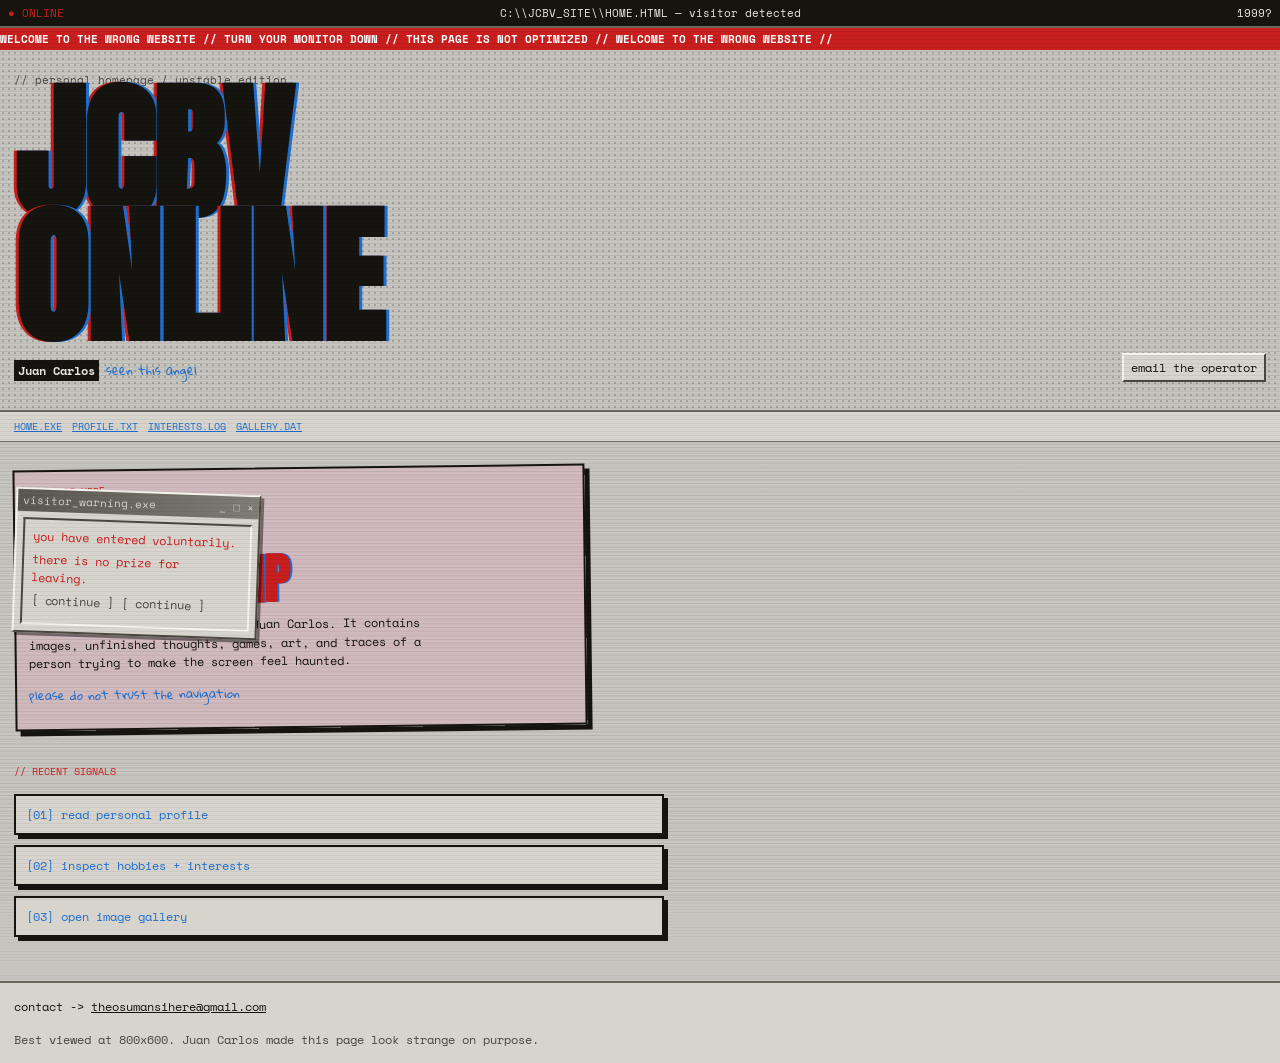
<file: public/index.html>
<!doctype html>
<html lang="en">
<head>
  <meta charset="utf-8"><meta name="viewport" content="width=device-width,initial-scale=1">
  <title>JCBV // HOME</title><link rel="stylesheet" href="archive.css">
</head>
<body><main class="crt">
  <div class="status-bar"><span class="blink warn">● ONLINE</span><span>C:\\JCBV_SITE\\HOME.HTML — visitor detected</span><span class="date">1999?</span></div>
  <div class="warning-strip"><div class="marquee">WELCOME TO THE WRONG WEBSITE // TURN YOUR MONITOR DOWN // THIS PAGE IS NOT OPTIMIZED // WELCOME TO THE WRONG WEBSITE //&nbsp;</div></div>
  <header class="masthead"><div class="halftone"></div><div class="masthead-content"><p class="eyebrow">// personal homepage / unstable edition</p><h1>JCBV<br>ONLINE</h1><div class="byline"><p><strong>Juan Carlos</strong> <span class="hand">seen this angel</span></p><a class="button" href="mailto:theosumansihere@gmail.com">email the operator</a></div></div></header>
  <nav class="lost-nav"><a href="index.html">home.exe</a><a href="profile.html">profile.txt</a><a href="hobbies.html">interests.log</a><a href="gallery.html">gallery.dat</a></nav>
  <section class="home-grid"><article class="bio-card"><p class="section-label">// START_HERE</p><h2>WELCOME<br><span>TO THE DUMP</span></h2><p>This is the personal website of Juan Carlos. It contains images, unfinished thoughts, games, art, and traces of a person trying to make the screen feel haunted.</p><p class="hand blue">please do not trust the navigation</p></article><aside class="window home-error"><div class="window-bar dead">visitor_warning.exe <span>_ □ ×</span></div><div class="window-body inset red"><p>you have entered voluntarily.</p><p>there is no prize for leaving.</p><p class="muted">[ continue ] [ continue ]</p></div></aside></section>
  <section class="archive-area"><div class="section-label">// RECENT SIGNALS</div><div class="home-links"><a href="profile.html">[01] read personal profile</a><a href="hobbies.html">[02] inspect hobbies + interests</a><a href="gallery.html">[03] open image gallery</a></div></section>
  <footer class="footer"><p>contact -&gt; <a href="mailto:theosumansihere@gmail.com">theosumansihere@gmail.com</a></p><p class="muted footer-note">Best viewed at 800x600. Juan Carlos made this page look strange on purpose.</p></footer>
</main></body></html>
</file>
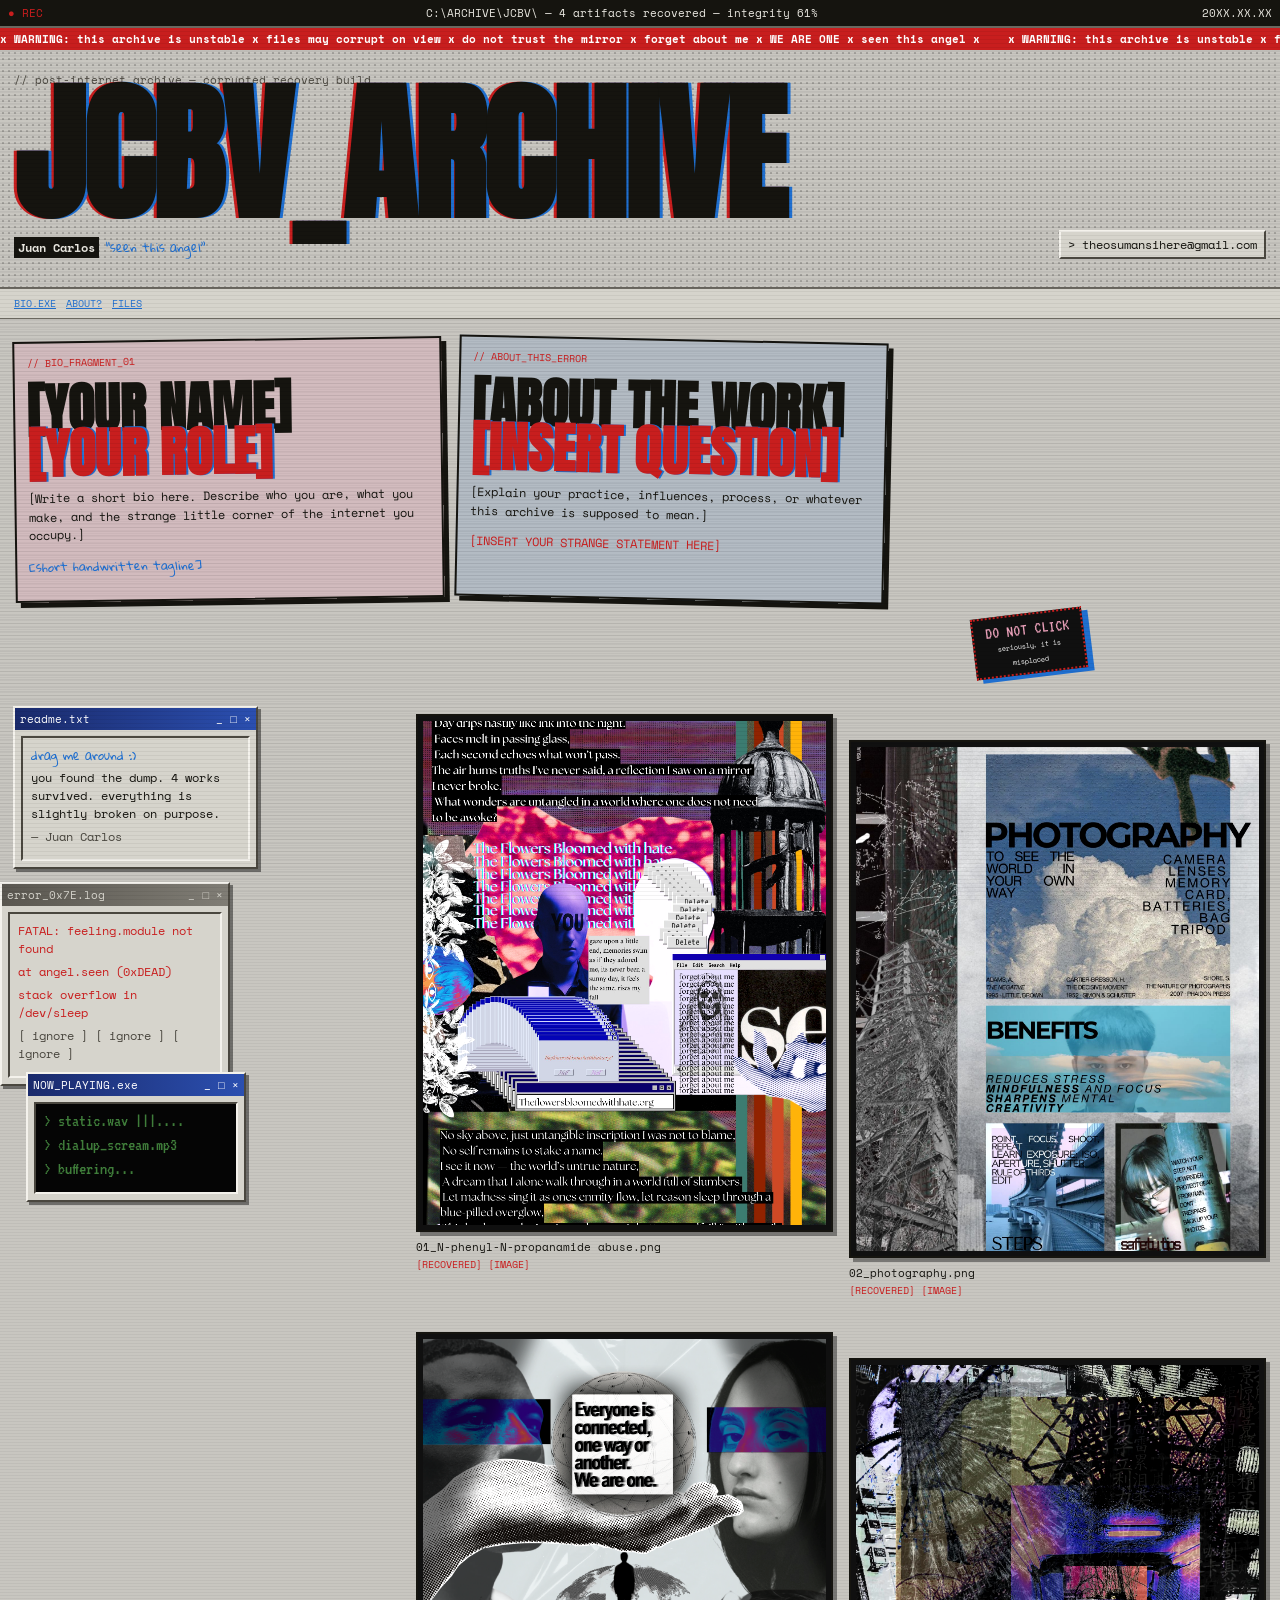
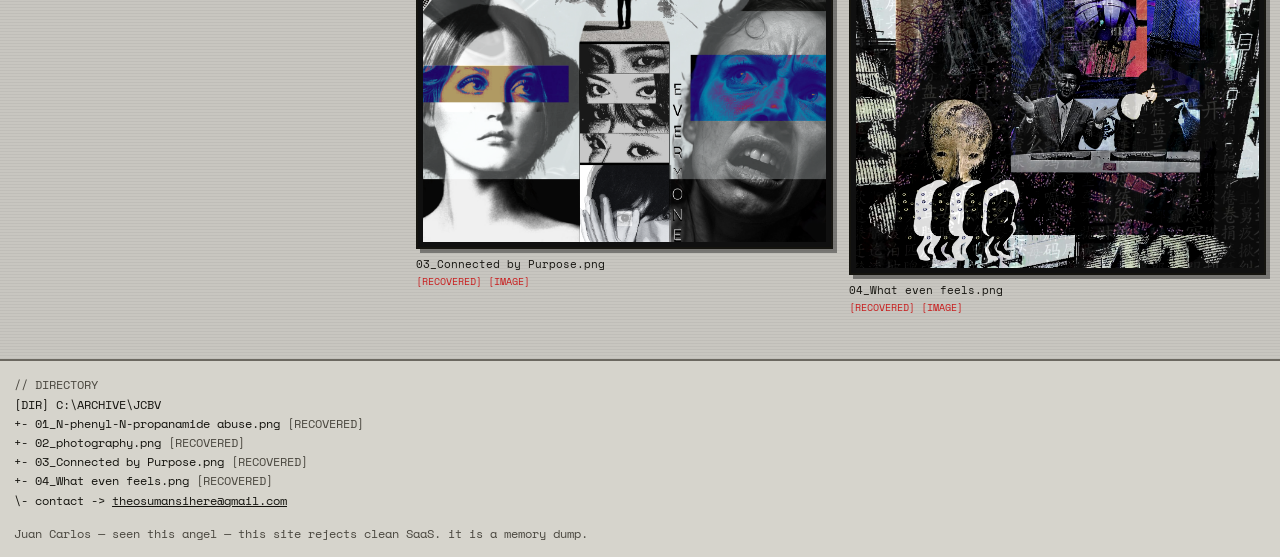
<file: public/archive.html>
<!doctype html>
<html lang="en">
<head>
  <meta charset="utf-8">
  <meta name="viewport" content="width=device-width, initial-scale=1">
  <title>JCBV_ARCHIVE // corrupted recovery build</title>
  <link rel="stylesheet" href="archive.css">
</head>
<body>
  <main class="crt">
    <div class="status-bar">
      <span class="blink warn">● REC</span>
      <span>C:\ARCHIVE\JCBV\ — 4 artifacts recovered — integrity 61%</span>
      <span class="date">20XX.XX.XX</span>
    </div>

    <div class="warning-strip"><div class="marquee">x WARNING: this archive is unstable x files may corrupt on view x do not trust the mirror x forget about me x WE ARE ONE x seen this angel x&nbsp;&nbsp;&nbsp; x WARNING: this archive is unstable x files may corrupt on view x do not trust the mirror x forget about me x WE ARE ONE x seen this angel x</div></div>

    <header class="masthead">
      <div class="halftone"></div>
      <div class="masthead-content">
        <p class="eyebrow">// post-internet archive — corrupted recovery build</p>
        <h1>JCBV_ARCHIVE</h1>
        <div class="byline">
          <p><strong>Juan Carlos</strong> <span class="hand">“seen this angel”</span></p>
          <a href="mailto:theosumansihere@gmail.com" class="button">&gt; theosumansihere@gmail.com</a>
        </div>
      </div>
    </header>

    <nav class="lost-nav" aria-label="Archive navigation">
      <a href="#bio">bio.exe</a>
      <a href="#about">about?</a>
      <a href="#gallery">files</a>
    </nav>

    <section class="bio-about" id="bio">
      <article class="bio-card">
        <p class="section-label">// BIO_FRAGMENT_01</p>
        <h2>[YOUR NAME]<br><span>[YOUR ROLE]</span></h2>
        <p>[Write a short bio here. Describe who you are, what you make, and the strange little corner of the internet you occupy.]</p>
        <p class="hand blue">[short handwritten tagline]</p>
      </article>
      <article class="about-card" id="about">
        <p class="section-label">// ABOUT_THIS_ERROR</p>
        <h2>[ABOUT THE WORK]<br><span>[INSERT QUESTION]</span></h2>
        <p>[Explain your practice, influences, process, or whatever this archive is supposed to mean.]</p>
        <p class="red">[INSERT YOUR STRANGE STATEMENT HERE]</p>
      </article>
    </section>

    <a class="wrong-button" href="#about">DO NOT CLICK<br><small>seriously, it is misplaced</small></a>

    <section class="archive-area" id="gallery">
      <aside class="floating-windows">
        <div class="window readme">
          <div class="window-bar">readme.txt <span>_ □ ×</span></div>
          <div class="window-body inset"><p class="hand blue">drag me around :)</p><p>you found the dump. 4 works survived. everything is slightly broken on purpose.</p><p class="muted">— Juan Carlos</p></div>
        </div>
        <div class="window error-window">
          <div class="window-bar dead">error_0x7E.log <span>_ □ ×</span></div>
          <div class="window-body inset red"><p>FATAL: feeling.module not found</p><p>at angel.seen (0xDEAD)</p><p>stack overflow in /dev/sleep</p><p class="muted">[ ignore ] [ ignore ] [ ignore ]</p></div>
        </div>
        <div class="window player">
          <div class="window-bar">NOW_PLAYING.exe <span>_ □ ×</span></div>
          <div class="window-body player-body"><p>&gt; static.wav |||....</p><p>&gt; dialup_scream.mp3</p><p class="blink green">&gt; buffering...</p></div>
        </div>
      </aside>

      <div class="gallery">
        <article class="artifact glitch">
          <a href="works/N-phenyl-N-propanamide%20abuse.png"><img src="works/N-phenyl-N-propanamide%20abuse.png" alt="N-phenyl-N-propanamide abuse artwork"></a>
          <p class="file-name">01_N-phenyl-N-propanamide abuse.png</p><p class="status">[RECOVERED] [IMAGE]</p>
        </article>
        <article class="artifact glitch offset">
          <a href="works/photography.png"><img src="works/photography.png" alt="Photography artwork"></a>
          <p class="file-name">02_photography.png</p><p class="status">[RECOVERED] [IMAGE]</p>
        </article>
        <article class="artifact glitch">
          <a href="works/Connected%20by%20Purpose.png"><img src="works/Connected%20by%20Purpose.png" alt="Connected by Purpose artwork"></a>
          <p class="file-name">03_Connected by Purpose.png</p><p class="status">[RECOVERED] [IMAGE]</p>
        </article>
        <article class="artifact glitch offset">
          <a href="works/What%20even%20feels.png"><img src="works/What%20even%20feels.png" alt="What even feels artwork"></a>
          <p class="file-name">04_What even feels.png</p><p class="status">[RECOVERED] [IMAGE]</p>
        </article>
      </div>
    </section>

    <footer class="footer">
      <p class="muted">// DIRECTORY</p>
      <p>[DIR] C:\ARCHIVE\JCBV</p>
      <p>+- 01_N-phenyl-N-propanamide abuse.png <span class="muted">[RECOVERED]</span></p>
      <p>+- 02_photography.png <span class="muted">[RECOVERED]</span></p>
      <p>+- 03_Connected by Purpose.png <span class="muted">[RECOVERED]</span></p>
      <p>+- 04_What even feels.png <span class="muted">[RECOVERED]</span></p>
      <p>\- contact -&gt; <a href="mailto:theosumansihere@gmail.com">theosumansihere@gmail.com</a></p>
      <p class="muted footer-note">Juan Carlos — seen this angel — this site rejects clean SaaS. it is a memory dump.</p>
    </footer>
  </main>
</body>
</html>
</file>
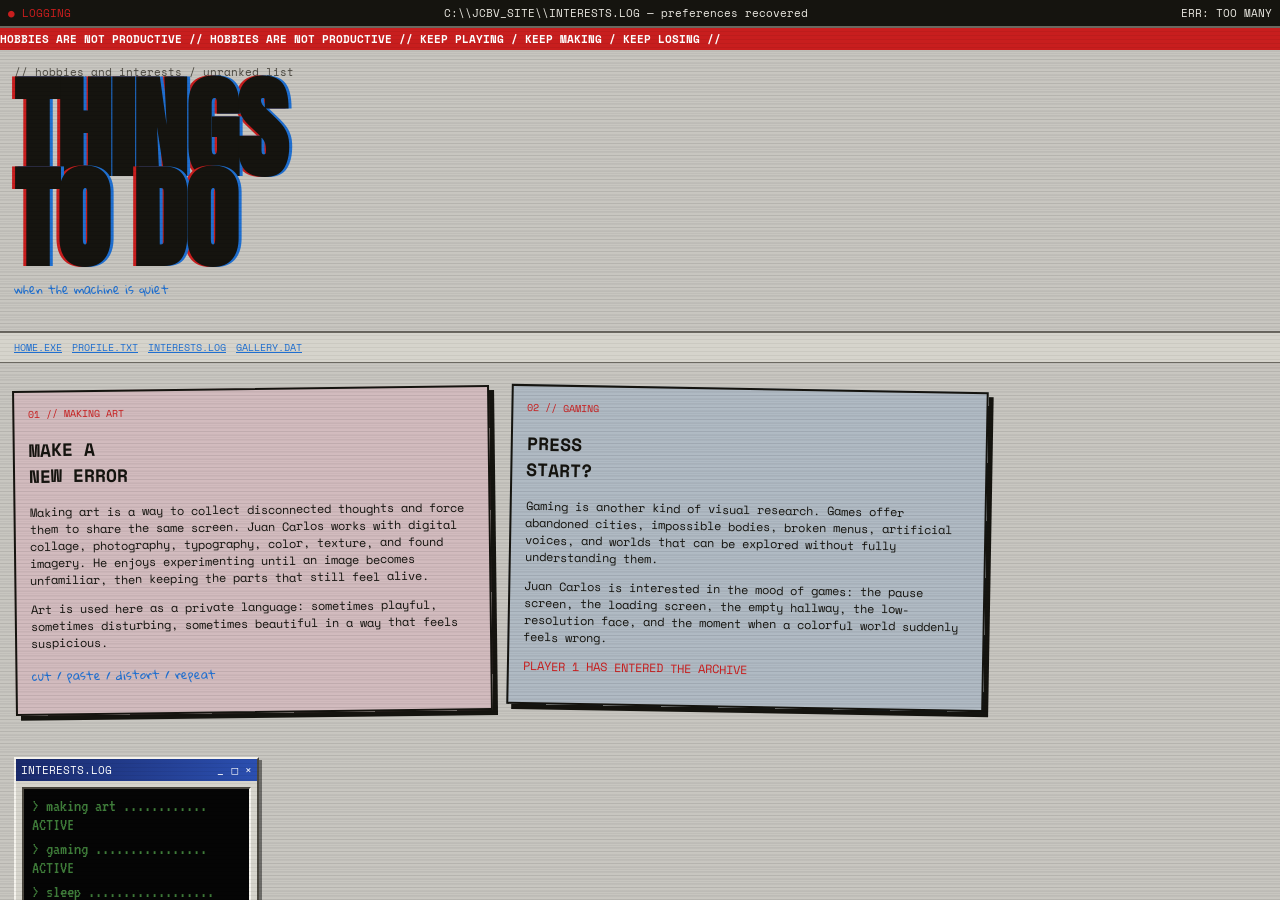
<file: public/hobbies.html>
<!doctype html>
<html lang="en">
<head><meta charset="utf-8"><meta name="viewport" content="width=device-width,initial-scale=1"><title>JCBV // INTERESTS</title><link rel="stylesheet" href="archive.css"></head>
<body><main class="crt"><div class="status-bar"><span class="blink warn">● LOGGING</span><span>C:\\JCBV_SITE\\INTERESTS.LOG — preferences recovered</span><span class="date">ERR: TOO MANY</span></div><div class="warning-strip"><div class="marquee">HOBBIES ARE NOT PRODUCTIVE // HOBBIES ARE NOT PRODUCTIVE // KEEP PLAYING / KEEP MAKING / KEEP LOSING //&nbsp;</div></div><header class="masthead compact"><div class="masthead-content"><p class="eyebrow">// hobbies and interests / unranked list</p><h1>THINGS<br>TO DO</h1><p class="hand blue">when the machine is quiet</p></div></header><nav class="lost-nav"><a href="index.html">home.exe</a><a href="profile.html">profile.txt</a><a href="hobbies.html">interests.log</a><a href="gallery.html">gallery.dat</a></nav><section class="interest-grid"><article class="interest-card"><p class="section-label">01 // MAKING ART</p><h2>MAKE A<br><span>NEW ERROR</span></h2><p>Making art is a way to collect disconnected thoughts and force them to share the same screen. Juan Carlos works with digital collage, photography, typography, color, texture, and found imagery. He enjoys experimenting until an image becomes unfamiliar, then keeping the parts that still feel alive.</p><p>Art is used here as a private language: sometimes playful, sometimes disturbing, sometimes beautiful in a way that feels suspicious.</p><p class="hand blue">cut / paste / distort / repeat</p></article><article class="interest-card game-card"><p class="section-label">02 // GAMING</p><h2>PRESS<br><span>START?</span></h2><p>Gaming is another kind of visual research. Games offer abandoned cities, impossible bodies, broken menus, artificial voices, and worlds that can be explored without fully understanding them.</p><p>Juan Carlos is interested in the mood of games: the pause screen, the loading screen, the empty hallway, the low-resolution face, and the moment when a colorful world suddenly feels wrong.</p><p class="red">PLAYER 1 HAS ENTERED THE ARCHIVE</p></article></section><section class="archive-area"><div class="window log-window"><div class="window-bar">INTERESTS.LOG <span>_ □ ×</span></div><div class="window-body player-body"><p>&gt; making art ............ ACTIVE</p><p>&gt; gaming ................ ACTIVE</p><p>&gt; sleep .................. FILE NOT FOUND</p><p class="blink">&gt; continue? _</p></div></div></section></main></body></html>
</file>
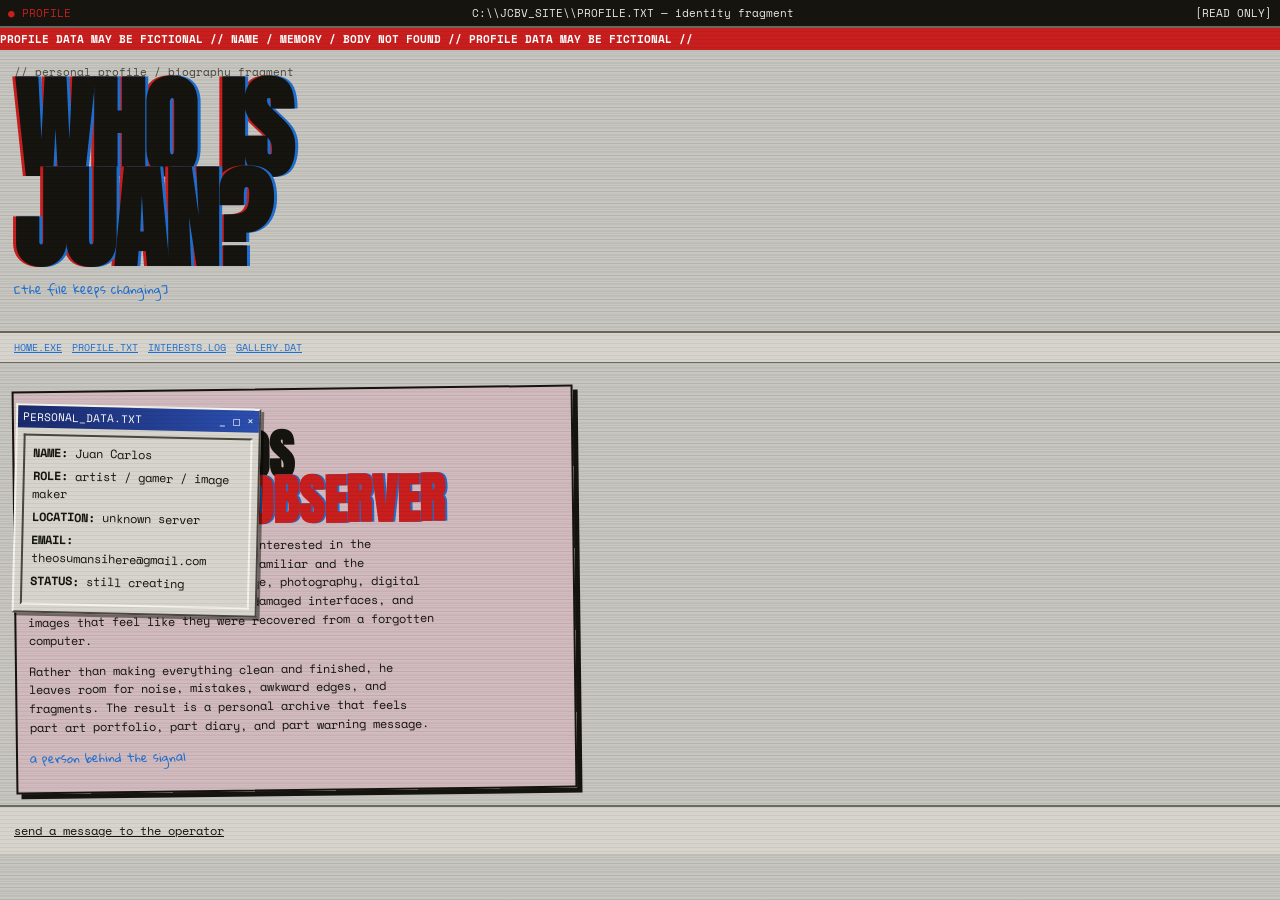
<file: public/profile.html>
<!doctype html>
<html lang="en">
<head><meta charset="utf-8"><meta name="viewport" content="width=device-width,initial-scale=1"><title>JCBV // PROFILE</title><link rel="stylesheet" href="archive.css"></head>
<body><main class="crt"><div class="status-bar"><span class="blink warn">● PROFILE</span><span>C:\\JCBV_SITE\\PROFILE.TXT — identity fragment</span><span class="date">[READ ONLY]</span></div><div class="warning-strip"><div class="marquee">PROFILE DATA MAY BE FICTIONAL // NAME / MEMORY / BODY NOT FOUND // PROFILE DATA MAY BE FICTIONAL //&nbsp;</div></div><header class="masthead compact"><div class="masthead-content"><p class="eyebrow">// personal profile / biography fragment</p><h1>WHO IS<br>JUAN?</h1><p class="hand blue">[the file keeps changing]</p></div></header><nav class="lost-nav"><a href="index.html">home.exe</a><a href="profile.html">profile.txt</a><a href="hobbies.html">interests.log</a><a href="gallery.html">gallery.dat</a></nav><section class="profile-layout"><article class="bio-card"><p class="section-label">// BIO.TXT</p><h2>JUAN CARLOS<br><span>CREATOR / OBSERVER</span></h2><p>Juan Carlos is a visual creator interested in the uncomfortable space between the familiar and the impossible. His work mixes collage, photography, digital distortion, strange characters, damaged interfaces, and images that feel like they were recovered from a forgotten computer.</p><p>Rather than making everything clean and finished, he leaves room for noise, mistakes, awkward edges, and fragments. The result is a personal archive that feels part art portfolio, part diary, and part warning message.</p><p class="hand blue">a person behind the signal</p></article><aside class="profile-facts window"><div class="window-bar">PERSONAL_DATA.TXT <span>_ □ ×</span></div><div class="window-body"><p><b>NAME:</b> Juan Carlos</p><p><b>ROLE:</b> artist / gamer / image maker</p><p><b>LOCATION:</b> unknown server</p><p><b>EMAIL:</b> theosumansihere@gmail.com</p><p><b>STATUS:</b> still creating</p></div></aside></section><footer class="footer"><p><a href="mailto:theosumansihere@gmail.com">send a message to the operator</a></p></footer></main></body></html>
</file>
<file: public/archive.css>
@import url('https://fonts.googleapis.com/css2?family=Anton&family=Gloria+Hallelujah&family=Space+Mono:wght@400;700&family=VT323&display=swap');

:root { --bg:#c8c6c0; --fg:#15140f; --card:#d6d4cc; --muted:#4a473f; --border:#6b6860; --blue:#1f6fd0; --green:#3f7d3a; --red:#c81e1e; --pink:#e89fb8; }
* { box-sizing:border-box; }
html,body { margin:0; min-height:100%; }
body { background:var(--bg); color:var(--fg); font-family:'Space Mono',monospace; font-size:12px; background-image:repeating-linear-gradient(0deg,rgba(0,0,0,.045) 0 1px,transparent 1px 3px); }
a { color:inherit; }
.crt { min-height:100vh; position:relative; overflow:hidden; }
.crt:before { content:''; position:fixed; inset:0; pointer-events:none; z-index:20; background:repeating-linear-gradient(0deg,rgba(0,0,0,.05) 0 1px,transparent 1px 4px); }
.status-bar { position:sticky; top:0; z-index:30; display:flex; justify-content:space-between; gap:10px; padding:5px 8px; background:var(--fg); color:#e8e6df; border-bottom:2px solid var(--border); font-size:11px; }
.warn,.red { color:var(--red); }.green { color:var(--green); }.blue { color:var(--blue); }.muted { color:var(--muted); }.blink { animation:blink 1s steps(1) infinite; }
.warning-strip { overflow:hidden; background:var(--red); color:white; white-space:nowrap; font-weight:bold; font-size:11px; padding:3px 0; }
.marquee { width:max-content; animation:marquee 22s linear infinite; }
.masthead { position:relative; border-bottom:2px solid var(--border); padding:22px 14px 28px; }
.halftone { position:absolute; inset:0; opacity:.18; background-image:radial-gradient(#000 1px,transparent 1.5px); background-size:6px 6px; }
.masthead-content { position:relative; }.eyebrow { margin:0; font-size:11px; color:var(--muted); }
h1 { margin:5px 0 0; font-family:'Anton',Impact,sans-serif; font-size:clamp(60px,15vw,150px); line-height:.82; letter-spacing:-2px; text-shadow:3px 0 var(--blue),-3px 0 var(--red); }
.byline { display:flex; justify-content:space-between; align-items:end; flex-wrap:wrap; gap:10px; margin-top:14px; }.byline p { margin:0; }.byline strong { background:var(--fg); color:#e8e6df; padding:2px 4px; }.hand { font-family:'Gloria Hallelujah',cursive; color:var(--blue); }
.button { border:2px solid; border-color:#f4f2ec #4a473f #4a473f #f4f2ec; padding:4px 7px; text-decoration:none; background:var(--card); }.button:active { border-color:#4a473f #f4f2ec #f4f2ec #4a473f; }
.lost-nav { display:flex; gap:10px; padding:7px 14px; border-bottom:1px solid var(--border); background:var(--card); font-size:10px; text-transform:uppercase; }.lost-nav a { color:var(--blue); text-decoration:underline; }.lost-nav a:hover { background:var(--red); color:#fff; }
.bio-about { display:grid; grid-template-columns:1fr 1fr; gap:14px; padding:20px 14px 8px; max-width:900px; }.bio-card,.about-card { min-height:205px; padding:12px; border:2px solid var(--fg); background:rgba(232,159,184,.28); box-shadow:5px 5px 0 var(--fg); transform:rotate(-.8deg); }.about-card { background:rgba(31,111,208,.12); transform:rotate(1.2deg); }.section-label { margin:0 0 15px; color:var(--red); font-size:10px; }.bio-card h2,.about-card h2 { margin:0 0 12px; font-family:'Anton',Impact,sans-serif; font-size:clamp(28px,5vw,54px); line-height:.85; }.bio-card h2 span,.about-card h2 span { color:var(--red); text-shadow:2px 0 var(--blue); }.bio-card p,.about-card p { max-width:58ch; line-height:1.55; }.wrong-button { position:relative; left:76%; display:inline-block; width:112px; margin:5px 0 14px; padding:7px 5px; overflow:hidden; border:2px dotted var(--red); background:#101010; color:var(--pink); font-family:'VT323',monospace; font-size:17px; line-height:.85; text-align:center; text-decoration:none; transform:rotate(-7deg); box-shadow:6px 4px 0 var(--blue); }.wrong-button small { color:#fff; font-family:'Space Mono',monospace; font-size:7px; }.wrong-button:hover { left:72%; background:var(--red); color:#fff; transform:rotate(9deg) scale(1.08); }
.masthead.compact { padding-top:14px; padding-bottom:18px; }.masthead.compact h1 { font-size:clamp(48px,11vw,110px); }.home-grid,.profile-layout,.interest-grid { display:grid; grid-template-columns:1.2fr .8fr; gap:18px; align-items:start; padding:25px 14px 14px; max-width:1000px; }.home-grid .bio-card,.profile-layout .bio-card,.interest-card { transform:rotate(-.7deg); }.home-error { position:relative; left:auto; top:auto; width:auto; margin-top:24px; transform:rotate(2deg); }.home-links { display:grid; gap:10px; max-width:650px; }.home-links a { display:block; padding:10px; border:2px solid var(--fg); background:var(--card); color:var(--blue); text-decoration:none; box-shadow:4px 4px 0 var(--fg); }.home-links a:hover { background:var(--red); color:white; }.profile-layout { grid-template-columns:1fr .7fr; }.profile-facts { position:relative; width:auto; margin-top:18px; transform:rotate(1.3deg); }.interest-grid { grid-template-columns:1fr 1fr; }.interest-card { min-height:320px; padding:14px; border:2px solid var(--fg); background:rgba(232,159,184,.28); box-shadow:5px 5px 0 var(--fg); }.game-card { background:rgba(31,111,208,.14); transform:rotate(1deg); }.log-window { position:relative; left:auto; top:auto; width:320px; margin:8px auto 0; }.archive-area { position:relative; padding:22px 14px 44px; }.gallery { position:relative; z-index:2; display:grid; grid-template-columns:repeat(2,minmax(0,1fr)); gap:34px 16px; max-width:850px; margin-left:auto; }.gallery.expanded { max-width:1100px; margin:0 auto; }.artifact { min-width:0; }.artifact.offset { margin-top:26px; }.artifact a,.artifact img { display:block; }.artifact a { background:#101010; border:2px solid var(--fg); padding:5px; box-shadow:4px 4px 0 rgba(0,0,0,.4); }.artifact img { width:100%; aspect-ratio:4/5; object-fit:cover; filter:grayscale(.1) contrast(1.08); }.artifact:hover img { filter:saturate(1.7) contrast(1.35) hue-rotate(15deg); }.artifact figcaption { margin-top:7px; font-size:10px; line-height:1.45; color:var(--red); }.file-name { margin:7px 0 0; overflow-wrap:anywhere; font-size:11px; }.status { margin:2px 0 0; color:var(--red); font-size:10px; }
.floating-windows { position:absolute; inset:0; z-index:5; pointer-events:none; }.window { position:absolute; width:245px; background:var(--card); border:2px solid; border-color:#f4f2ec #4a473f #4a473f #f4f2ec; box-shadow:3px 3px 0 rgba(0,0,0,.45); pointer-events:auto; }.readme { left:1%; top:14px; }.error-window { left:0; top:190px; width:230px; }.player { left:2%; top:380px; width:220px; }.window-bar { display:flex; justify-content:space-between; padding:3px 5px; background:linear-gradient(90deg,#1a2a6b,#2b4fb0); color:white; font-size:11px; }.window-bar.dead { background:linear-gradient(90deg,#5a5750,#807d75); color:#d6d4cc; }.window-body { margin:6px; padding:8px; border:2px solid; border-color:#4a473f #f4f2ec #f4f2ec #4a473f; line-height:1.5; }.window-body p { margin:0 0 5px; }.player-body { background:#050505; color:var(--green); font-family:'VT323',monospace; font-size:18px; line-height:1.05; }
.footer { border-top:2px solid var(--border); background:var(--card); padding:14px; line-height:1.6; }.footer p { margin:0; }.footer-note { margin-top:14px !important; }
@keyframes blink { 0%,49%{opacity:1} 50%,100%{opacity:.25} } @keyframes marquee { from{transform:translateX(0)} to{transform:translateX(-50%)} }
@media(max-width:800px) { .floating-windows { display:none; }.bio-about,.home-grid,.profile-layout,.interest-grid { grid-template-columns:1fr; }.wrong-button { left:58%; }.wrong-button:hover { left:54%; }.gallery { grid-template-columns:1fr; max-width:650px; }.gallery.expanded { max-width:650px; }.artifact.offset { margin-top:0; }.date { display:none; } }
@media(min-width:801px) { .artifact:hover { animation:jitter .18s steps(2) 3; } }
@keyframes jitter { 0%{transform:translate(0)} 25%{transform:translate(-2px,1px)} 50%{transform:translate(2px,-1px)} 75%{transform:translate(-1px,2px)} 100%{transform:translate(0)} }
</file>
